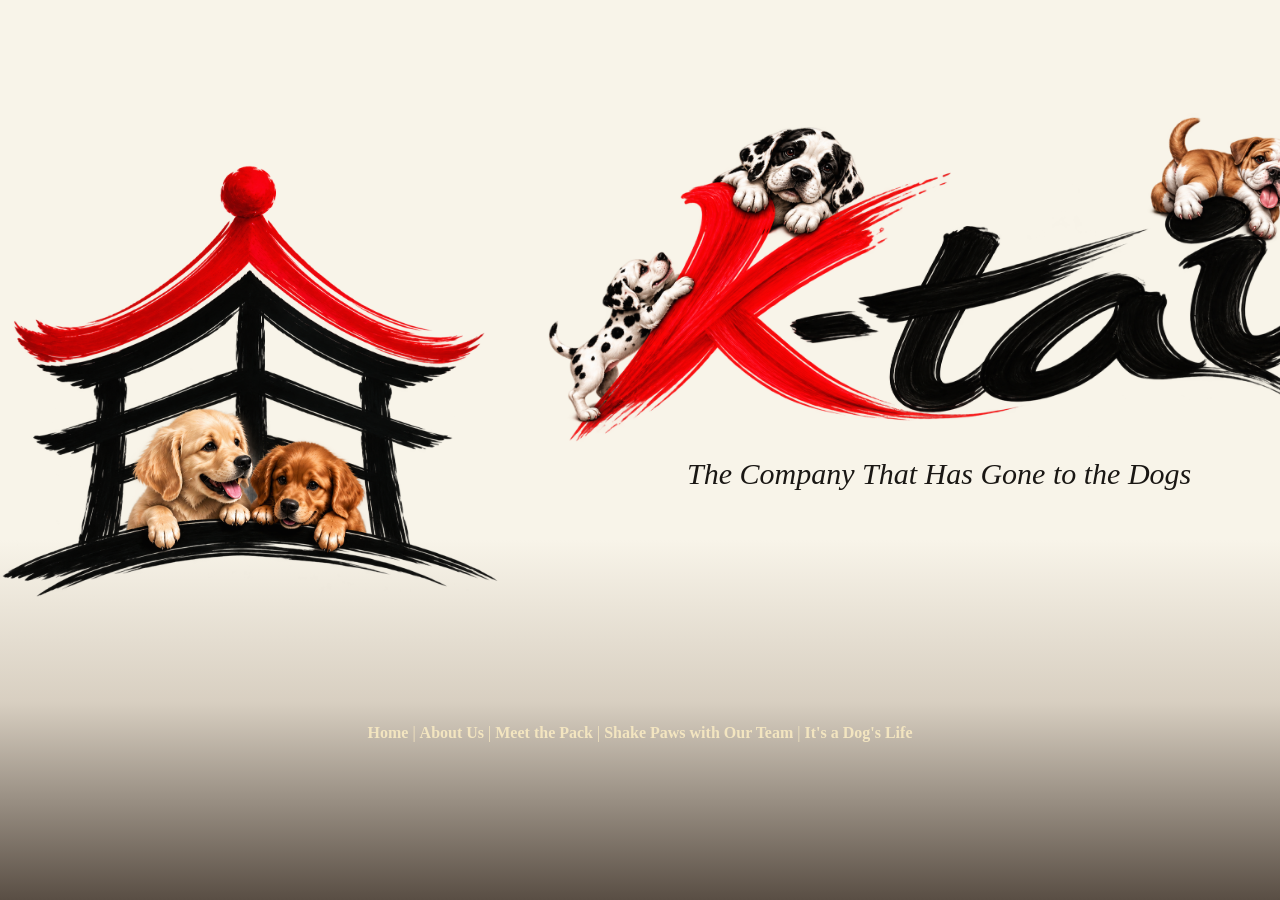
<file: index.html>
<!DOCTYPE html>
<html lang="en">

<head>

    <meta charset="UTF-8">
    <meta name="viewport" content="width=device-width, initial-scale=1.0">

    <title>K-tai</title>

    <!-- Favicon -->
    <link rel="icon" type="image/svg+xml" href="images/paw_favicon.png">

    <!-- CSS -->
    <link rel="stylesheet" href="style.css">

</head>

<body>

    <button class="mobile-menu-button" aria-label="Open menu">☰</button>

<nav class="mobile-menu">
    <a href="index.html">Home</a>
    <a href="about.html">About Us</a>
    <a href="meet-the-pack.html">Meet the Pack</a>
    <a href="shake-paws.html">Shake Paws with Our Team</a>
    <a href="dogs_life.html">It's a Dog's Life</a>
</nav>

    <main class="hero">

       <div class="brand-row">

    <div class="pagoda-block">
        <img
            class="pagoda"
            src="images/puppies_in_pagoda.png"
            alt="K-tai puppies in pagoda">

    </div>

    <div class="ktai-block">
        <img
            class="ktai"
            src="images/puppies_on_k-tai.png"
            alt="K-tai">

        <p class="slogan">The Company That Has Gone to the Dogs</p>
    </div>

</div>


<nav class="site-menu">
    <a href="index.html">Home</a>
    <span>|</span>
    <a href="about.html">About Us</a>
    <span>|</span>
    <a href="meet-the-pack.html">Meet the Pack</a>
    <span>|</span>
    <a href="shake-paws.html">Shake Paws with Our Team</a>
    <span>|</span>
    <a href="dogs_life.html">It's a Dog's Life</a>
</nav>

</main>

 <script src="script.js"></script>   

</body>

</html>
</file>
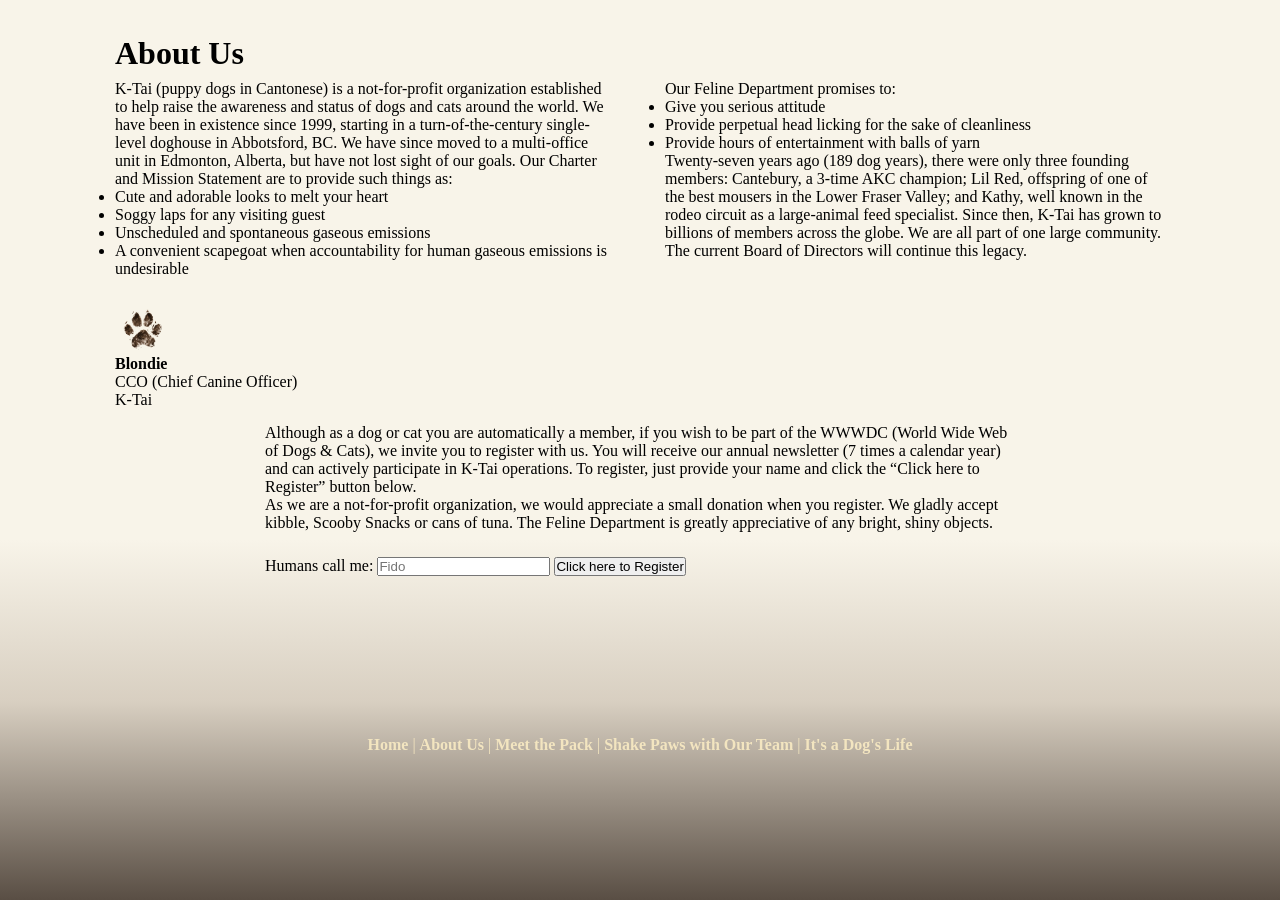
<file: about.html>
<!DOCTYPE html>
<html lang="en">

<head>
    <meta charset="UTF-8">
    <meta name="viewport" content="width=device-width, initial-scale=1.0">
    <title>About Us | K-tai</title>
    <link rel="icon" href="images/paw_favicon.png">
    <link rel="stylesheet" href="style.css">
</head>

<body>
    <button class="mobile-menu-button" aria-label="Open menu">☰</button>

<nav class="mobile-menu">
    <a href="index.html">Home</a>
    <a href="about.html">About Us</a>
    <a href="meet-the-pack.html">Meet the Pack</a>
    <a href="shake-paws.html">Shake Paws with Our Team</a>
    <a href="dogs_life.html">It's a Dog's Life</a>
</nav>

    <main class="about-page">

        <h1>About Us</h1>
        <div class="about-columns">

            <div class="about-column">
                <p>
                    K-Tai (puppy dogs in Cantonese) is a not-for-profit organization established to help
                    raise the awareness and status of dogs and cats around the world. We have been in
                    existence since 1999, starting in a turn-of-the-century single-level doghouse in
                    Abbotsford, BC. We have since moved to a multi-office unit in Edmonton, Alberta,
                    but have not lost sight of our goals. Our Charter and Mission Statement are to
                    provide such things as:
                </p>

                <ul>
                    <li>Cute and adorable looks to melt your heart</li>
                    <li>Soggy laps for any visiting guest</li>
                    <li>Unscheduled and spontaneous gaseous emissions</li>
                    <li>A convenient scapegoat when accountability for human gaseous emissions is undesirable</li>
                </ul>


            </div>

            <div class="about-column">
                <div class="feline-start">Our Feline Department promises to:</div>

                <ul>
                    <li>Give you serious attitude</li>
                    <li>Provide perpetual head licking for the sake of cleanliness</li>
                    <li>Provide hours of entertainment with balls of yarn</li>
                </ul>
                <p>
                    Twenty-seven years ago (189 dog years), there were only three founding members:
                    Cantebury, a 3-time AKC champion; Lil Red, offspring of one of the best mousers in
                    the Lower Fraser Valley; and Kathy, well known in the rodeo circuit as a large-animal
                    feed specialist. Since then, K-Tai has grown to billions of members across the globe.
                    We are all part of one large community.
                </p>

                <p>
                    The current Board of Directors will continue this legacy.
                </p>
            </div>
        </div>



        <div class="blondie-signature">
            <img src="images/blondie_signature.png" alt="Blondie's paw print signature">
            <div>
                <strong>Blondie</strong><br>
                CCO (Chief Canine Officer)<br>
                K-Tai
            </div>
        </div>
        <div class="bottom-section">
            <p>
                Although as a dog or cat you are automatically a member, if you wish to be part of
                the WWWDC (World Wide Web of Dogs &amp; Cats), we invite you to register with us.
                You will receive our annual newsletter (7 times a calendar year) and can actively
                participate in K-Tai operations. To register, just provide your name and click the
                “Click here to Register” button below.
            </p>

            <p>
                As we are a not-for-profit organization, we would appreciate a small donation when
                you register. We gladly accept kibble, Scooby Snacks or cans of tuna. The Feline
                Department is greatly appreciative of any bright, shiny objects.
            </p>

            <div class="registration">
                <label for="pet-name">Humans call me:</label>
                <input type="text" id="pet-name" placeholder="Fido">
                <button type="button" id="register-button" class="register-button">Click here to Register</button>
            </div>

            <div id="registration-message" class="registration-message"></div>

        </div>

           

        <nav class="site-menu">
            <a href="index.html">Home</a>
            <span>|</span>
            <a href="about.html">About Us</a>
            <span>|</span>
            <a href="meet-the-pack.html">Meet the Pack</a>
            <span>|</span>
            <a href="shake-paws.html">Shake Paws with Our Team</a>
            <span>|</span>
            <a href="dogs_life.html">It's a Dog's Life</a>
        </nav>

    </main>

    <script src="script.js"></script>  
  

</body>

</html>
</file>
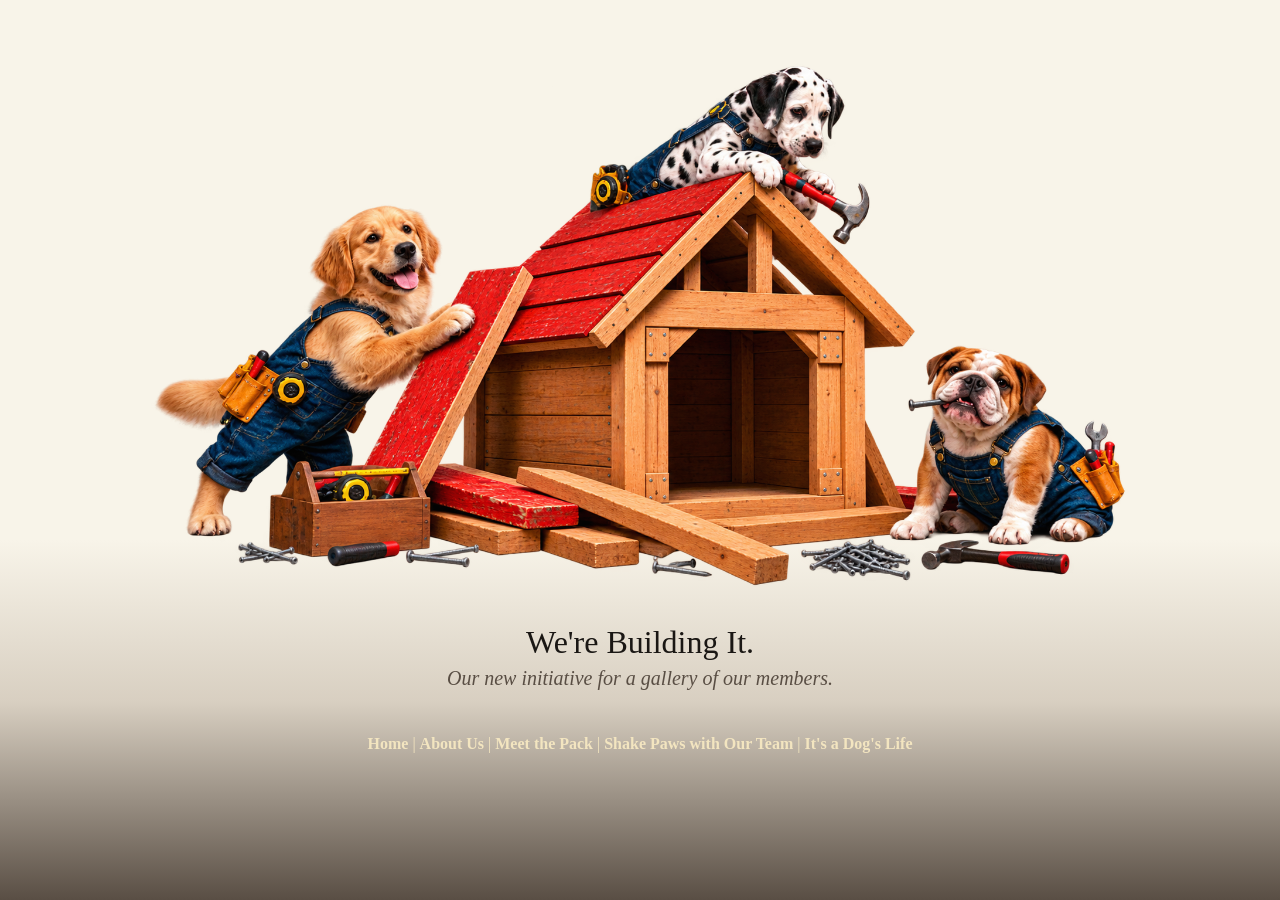
<file: dogs_life.html>
<!DOCTYPE html>
<html lang="en">

<head>
    <meta charset="UTF-8">
    <meta name="viewport" content="width=device-width, initial-scale=1.0">
    <title>It's A Dog's Life | K-tai</title>
    <link rel="stylesheet" href="style.css">
</head>

<body>
   <button class="mobile-menu-button" aria-label="Open menu">☰</button>

<nav class="mobile-menu">
    <a href="index.html">Home</a>
    <a href="about.html">About Us</a>
    <a href="meet-the-pack.html">Meet the Pack</a>
    <a href="shake-paws.html">Shake Paws with Our Team</a>
    <a href="dogs_life.html">It's a Dog's Life</a>
</nav>

    <main class="construction-page">

        <img class="construction-image dogs-life-image" src="images/its_a_dogs_life_crew.png" alt="K-tai crew building a doghouse">

        <h2 class="building-title dogs-life-title">We're Building It.</h2>

        <p class="building-tagline">
            Our new initiative for a gallery of our members.
        </p>

         <nav class="site-menu">
            <a href="index.html">Home</a>
            <span>|</span>
            <a href="about.html">About Us</a>
            <span>|</span>
            <a href="meet-the-pack.html">Meet the Pack</a>
            <span>|</span>
            <a href="shake-paws.html">Shake Paws with Our Team</a>
            <span>|</span>
            <a href="dogs_life.html">It's a Dog's Life</a>
        </nav>

    </main>

<script src="script.js"></script>

</body>

</html>
</file>
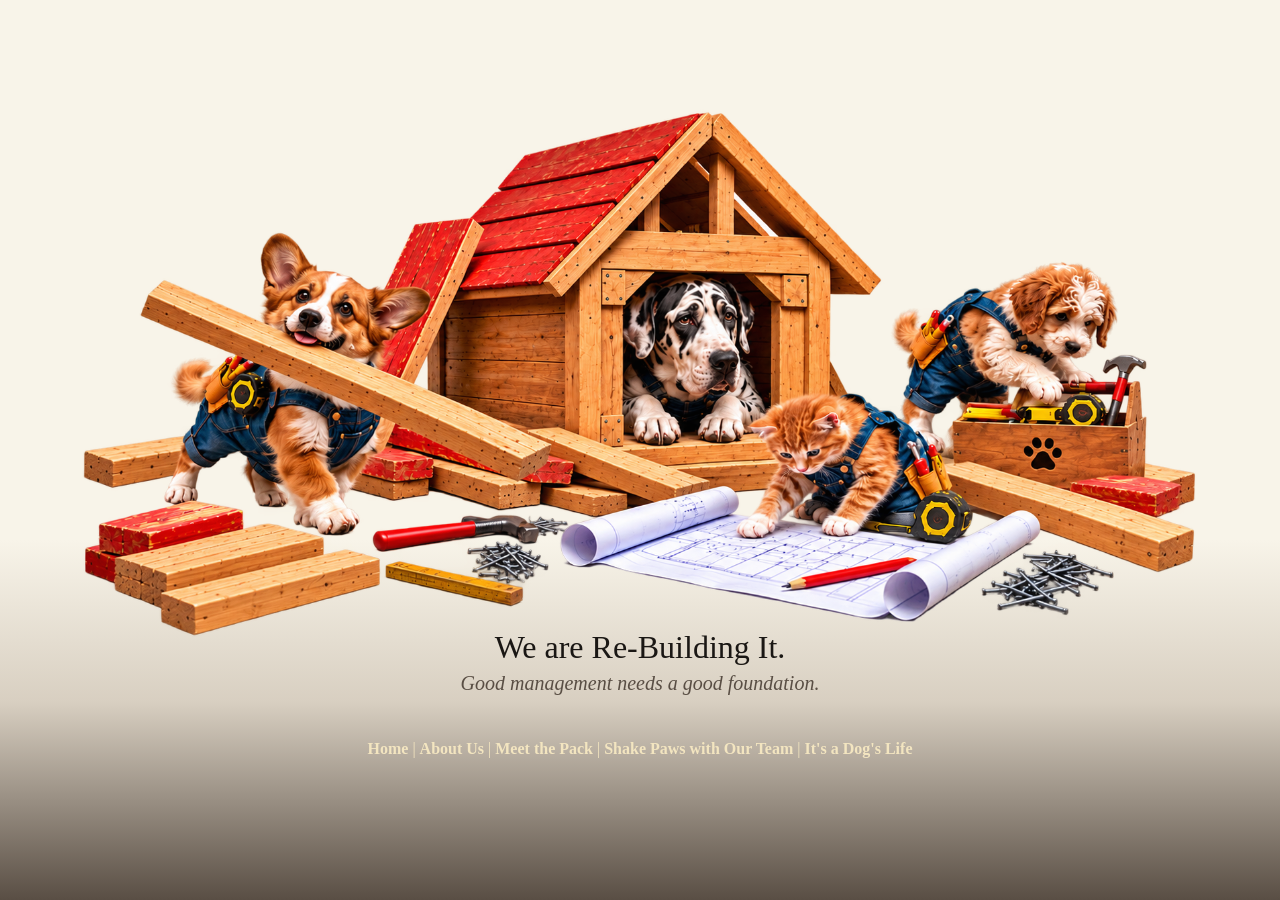
<file: meet-the-pack.html>
<!DOCTYPE html>
<html lang="en">

<head>
    <meta charset="UTF-8">
    <meta name="viewport" content="width=device-width, initial-scale=1.0">
    <title>Meet the Pack | K-tai</title>
    <link rel="stylesheet" href="style.css">
</head>

<body>

    <button class="mobile-menu-button" aria-label="Open menu">☰</button>

<nav class="mobile-menu">
    <a href="index.html">Home</a>
    <a href="about.html">About Us</a>
    <a href="meet-the-pack.html">Meet the Pack</a>
    <a href="shake-paws.html">Shake Paws with Our Team</a>
    <a href="dogs_life.html">It's a Dog's Life</a>
</nav>

    <main class="construction-page">

        <img class="construction-image" src="images/meet_the_pack_crew.png" alt="K-tai crew building a doghouse">

        <h2 class="building-title">We are Re-Building It.</h2>

        <p class="building-tagline">
            Good management needs a good foundation.
        </p>
 <nav class="site-menu">
            <a href="index.html">Home</a>
            <span>|</span>
            <a href="about.html">About Us</a>
            <span>|</span>
            <a href="meet-the-pack.html">Meet the Pack</a>
            <span>|</span>
            <a href="shake-paws.html">Shake Paws with Our Team</a>
            <span>|</span>
            <a href="dogs_life.html">It's a Dog's Life</a>
        </nav>


    </main>

    <script src="script.js"></script>

</body>

</html>
</file>
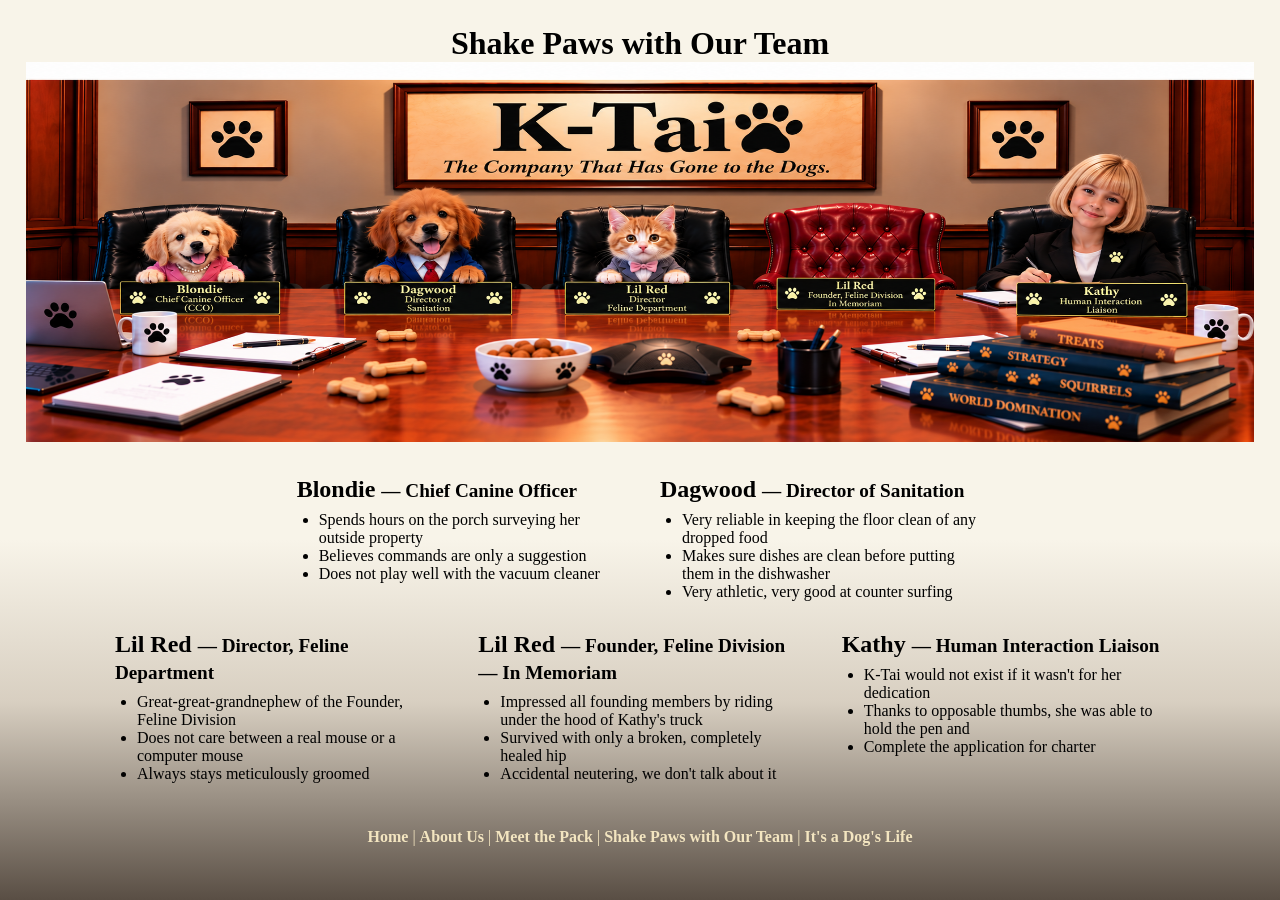
<file: shake-paws.html>
<!DOCTYPE html>
<html lang="en">

<head>
    <meta charset="UTF-8">
    <meta name="viewport" content="width=device-width, initial-scale=1.0">
    <title>Shake Paws with Our Team | K-tai</title>
    <link rel="icon" href="images/paw_favicon.png">
    <link rel="stylesheet" href="style.css">
</head>

<body>

    <button class="mobile-menu-button" aria-label="Open menu">☰</button>

<nav class="mobile-menu">
    <a href="index.html">Home</a>
    <a href="about.html">About Us</a>
    <a href="meet-the-pack.html">Meet the Pack</a>
    <a href="shake-paws.html">Shake Paws with Our Team</a>
    <a href="dogs_life.html">It's a Dog's Life</a>
</nav>

    <main class="team-page">

        <h1>Shake Paws with Our Team</h1>

        <img src="images/k-tai_boardroom.png" alt="K-Tai Board of Directors" class="boardroom-image">

        <div class="team-profiles">

            <div class="team-bio">
                <h2>Blondie <span class="team-title">— Chief Canine Officer</span></h2>
                <ul>
                    <li>Spends hours on the porch surveying her outside property</li>
                    <li>Believes commands are only a suggestion</li>
                    <li>Does not play well with the vacuum cleaner</li>
                </ul>
            </div>

            <div class="team-bio">
                <h2>Dagwood <span class="team-title">— Director of Sanitation</span></h2>
                <ul>
                    <li>Very reliable in keeping the floor clean of any dropped food</li>
                    <li>Makes sure dishes are clean before putting them in the dishwasher</li>
                    <li>Very athletic, very good at counter surfing</li>
                </ul>
            </div>

            <div class="team-bio">
                <h2>Lil Red <span class="team-title">— Director, Feline Department</span></h2>
                <ul>
                    <li>Great-great-grandnephew of the Founder, Feline Division</li>
                    <li>Does not care between a real mouse or a computer mouse</li>
                    <li>Always stays meticulously groomed</li>
                </ul>
            </div>

            <div class="team-bio">
                <h2>Lil Red <span class="team-title">— Founder, Feline Division — In Memoriam</span></h2>
                <ul>
                    <li>Impressed all founding members by riding under the hood of Kathy's truck</li>
                    <li>Survived with only a broken, completely healed hip</li>
                    <li>Accidental neutering, we don't talk about it</li>
                </ul>
            </div>

            <div class="team-bio">
                <h2>Kathy <span class="team-title">— Human Interaction Liaison</span></h2>
                <ul>
                    <li>K-Tai would not exist if it wasn't for her dedication</li>
                    <li>Thanks to opposable thumbs, she was able to hold the pen and</li>
                    <li>Complete the application for charter</li>
                </ul>
            </div>

        </div>
        </div>

        <nav class="site-menu">
            <a href="index.html">Home</a>
            <span>|</span>
            <a href="about.html">About Us</a>
            <span>|</span>
            <a href="meet-the-pack.html">Meet the Pack</a>
            <span>|</span>
            <a href="shake-paws.html">Shake Paws with Our Team</a>
            <span>|</span>
            <a href="dogs_life.html">It's a Dog's Life</a>
        </nav>

    </main>

<script src="script.js"></script>



</body>

</html>
</file>
<file: style.css>
/* ---------- Reset ---------- */

* {
    margin: 0;
    padding: 0;
    box-sizing: border-box;
}


/* ---------- Page ---------- */

body {
    min-height: 100vh;

    background: linear-gradient(
        to bottom,
        #f8f4e9 0%,
        #f8f4e9 60%,
        #d8cfc1 78%,
        #594e44 100%
    );

    background-attachment: fixed;
}


/* ---------- Main logo area ---------- */

.hero {
    width: min(92vw, 1050px);

}


/* ---------- Hero layout ---------- */

.brand-row {
    display: flex;
    align-items: center;
    gap: 40px;
   
}
.pagoda-block {
    display: flex;
    flex-direction: column;
    align-items: center;

    margin-top: 18vh;
}

/* ---------- Pagoda ---------- */

.pagoda {
    width: clamp(385px, 39vw, 550px);
    height: auto;
    flex-shrink: 0;


}

/* ---------- K-tai ---------- */

.ktai {
    width: 800px;
    height: auto;
    flex-shrink: 0;
}

.ktai-block {
    display: flex;
    flex-direction: column;
    align-items: center;
}

.slogan {
    margin-top: 10px;
    font-size: 30px;
    font-style: italic;
    font-family: Georgia, serif;
    color: #1a1714;
}

/* Meet the Pack */

.construction-page {
    width: 100%;
    text-align: center;
}

.construction-image {
    width: min(90vw, 1200px);
    height: auto;
    margin-top: 60px;
}

.dogs-life-image {
    width: min(80vw, 1000px);
}

.building-title {
    margin-top: -50px;
    font-family: Georgia, serif;
    font-size: 32px;
    font-weight: normal;
    color: #1a1714;
}

.dogs-life-title {
    margin-top: 20px;
}

.building-tagline {
    margin-top: 6px;
    font-family: Georgia, serif;
    font-size: 20px;
    font-style: italic;
    color: #594e44;
}
.about-page {
    width: min(92%, 1050px);
    margin: 0 auto;
    padding: 35px 0 25px;
}

.about-columns {
    display: flex;
    gap: 50px;
}

.about-column {
    flex: 1;
}

.blondie-signature img {
    
    width: 55px;
    height: auto;
}

.blondie-signature {
    margin-top: 30px;
    margin-bottom: 15px;
}

.registration {
    margin-top: 25px;
}

.about-page h1 {
    margin-bottom: 8px;
}

.bottom-section {
    max-width: 750px;
    margin-left: auto;
    margin-right: auto;
}

.team-page {
    text-align: center;
    padding-top: 25px;
}

.boardroom-image {
    width: min(96vw, 1350px);
    height: 380px;
    object-fit: fill;
}

.registration-message {
    margin-top: 12px;
    line-height: 1.4;
}

.registration-message strong {
    font-size: 1.2rem;
}

.confetti {
    position: fixed;
    top: -10px;
    width: 10px;
    height: 10px;
    background: gold;
    z-index: 9999;
    pointer-events: none;
    animation: confetti-fall 3s linear forwards;
}

.confetti:nth-child(3n) {
    background: crimson;
}

.confetti:nth-child(3n + 1) {
    background: royalblue;
}

@keyframes confetti-fall {
    to {
        transform: translateY(105vh) rotate(720deg);
        opacity: 0;
    }
}

.register-button.ready {
    animation: register-pulse 1.2s ease-in-out infinite;
}

@keyframes register-pulse {
    0%, 100% {
        transform: scale(1);
    }

    50% {
        transform: scale(1.06);
    }
}

#pet-name {
    transition: transform 0.2s ease, box-shadow 0.2s ease;
}

#pet-name:hover {
    transform: scale(1.05);
    box-shadow: 0 3px 10px rgba(0, 0, 0, 0.18);
}

.register-button.bump {
    animation: button-bump 0.18s ease;
}

@keyframes button-bump {
    50% {
        transform: scale(1.08);
    }
}

/* ---------- Team Profiles ---------- */

.team-profiles {
    display: grid;
    grid-template-columns: repeat(6, 1fr);
    gap: 30px 40px;
    width: min(92%, 1050px);
    margin: 30px auto 0;
    text-align: left;

}

.team-bio {
    grid-column: span 2;
}

.team-bio:nth-child(1) {
    grid-column: 2 / span 2;
}

.team-bio:nth-child(2) {
    grid-column: 4 / span 2;
}

.team-bio ul {
    margin-top: 8px;
    padding-left: 22px;
    list-style-type: disc;
}

.team-bio h3 {
    margin-top: 3px;
}

.team-title {
    font-size: 0.8em;
}

.site-menu {
    margin-top: 45px;
    text-align: center;
    width: 100%;
    font-size: 16px;
}


.site-menu a {
    color: #f3e5c0;
    text-decoration: none;
    font-weight: bold;
}

.site-menu a {
    display: inline-block;
    transition: transform 0.2s ease;
}

.site-menu a:hover {
    transform: scale(1.08);
}

.site-menu span {
    color: #f3e5c0;
}

.hero .site-menu {
    position: relative;
    left: 50vw;
    transform: translateX(-50%);
    width: 100vw;
}

.hero .site-menu {
    margin-top: 120px;
    position: relative;
    left: 50vw;
    transform: translateX(-50%);
    width: 100vw;
}

/* ---------- About Page Menu ---------- */

.about-page .site-menu {
    margin-top: 160px;
}

/* ---------- Mobile ---------- */

.mobile-menu-button,
.mobile-menu {
    display: none;
}
@media (max-width: 600px) {

    .hero {
        width: 100%;
    }

    .brand-row {
        flex-direction: column;
        gap: 15px;
    }

    .pagoda-block {
        margin-top: 25px;
    }

    .pagoda {
        width: 80%;
        max-width: 300px;
    }

    .ktai {
        width: 92%;
        max-width: 345px;
    }

    .slogan {
        font-size: 20px;
        text-align: center;
        padding: 0 15px;
    }

        .site-menu {
        display: none;
    }

    .mobile-menu-button {
        display: block;
        position: fixed;
        top: 15px;
        right: 15px;
        z-index: 1001;
        font-size: 28px;
        background: transparent;
        border: none;
        cursor: pointer;
        color: #1a1714;
    }

    .mobile-menu {
        display: none;
        position: fixed;
        top: 55px;
        right: 15px;
        z-index: 1000;
        padding: 15px 20px;
        background: #f8f4e9;
        box-shadow: 0 4px 12px rgba(0, 0, 0, 0.25);
    }

    .mobile-menu a {
        display: block;
        padding: 7px 0;
        color: #1a1714;
        text-decoration: none;
        font-weight: bold;
    }

        .mobile-menu.open {
        display: block;
    }

      .about-columns {
        flex-direction: column;
        gap: 20px;
    }

    .about-page {
        width: 90%;
        padding-top: 25px;
    }

        .registration {
        display: flex;
        flex-wrap: wrap;
        gap: 8px;
        align-items: center;
    }

   .register-button {
    padding: 6px 12px;
    cursor: pointer;
    margin: 0 auto;
}
.building-title {
    margin-top: 5px;
    font-size: 28px;
}

    .boardroom-image {
        width: 94%;
        height: auto;
        object-fit: contain;
    }

    .team-profiles {
        display: block;
        width: 88%;
        margin: 25px auto 0;
    }

    .team-bio {
        margin-bottom: 28px;
    }

}
</file>
